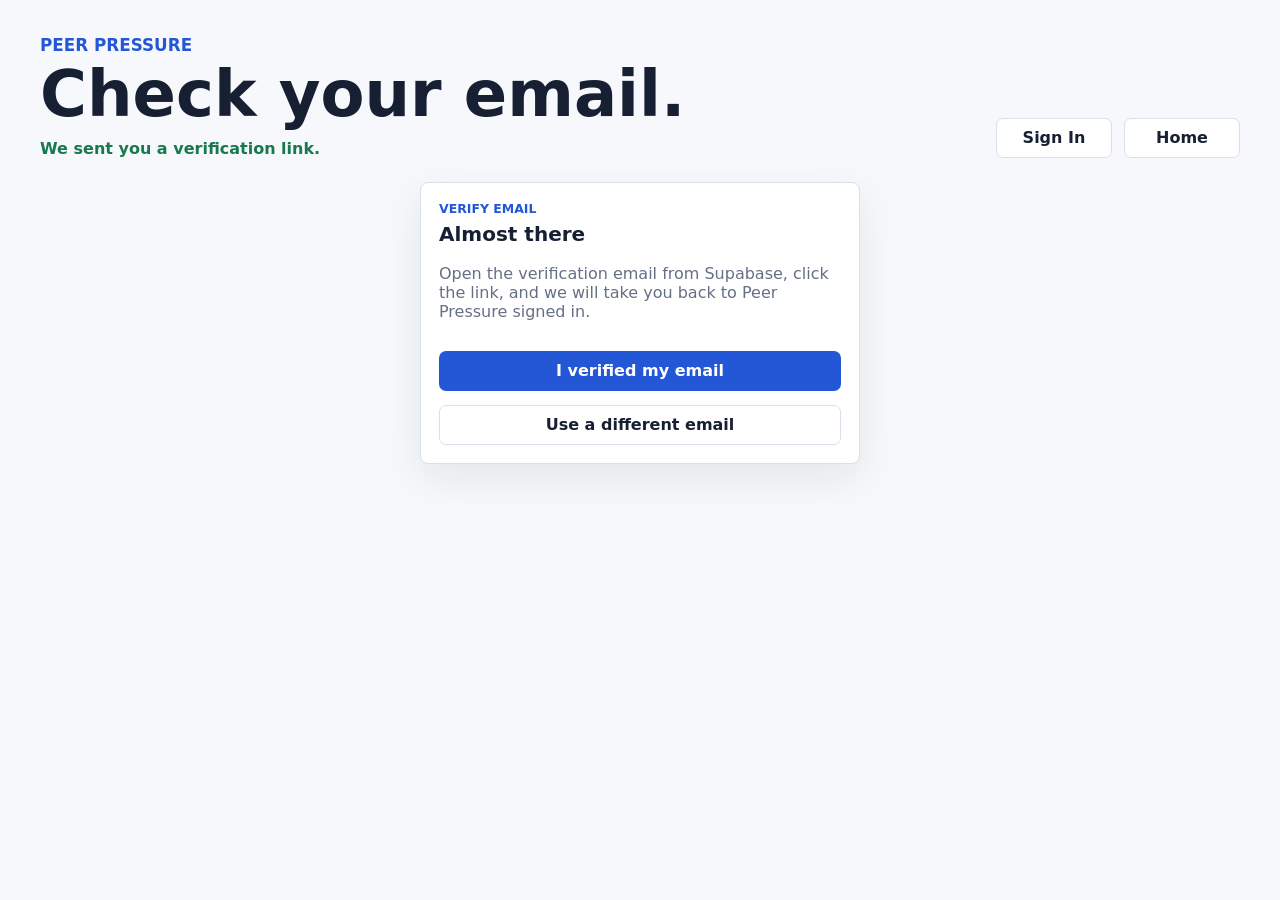
<file: check-email.html>
<!doctype html>
<html lang="en">
  <head>
    <meta charset="utf-8">
    <meta name="viewport" content="width=device-width, initial-scale=1">
    <title>Check Email | Peer Pressure</title>
    <link rel="stylesheet" href="styles.css?v=20260429b">
  </head>
  <body>
    <main class="app-shell create-page-shell">
      <section class="topbar" aria-label="Check email header">
        <div>
          <a class="eyebrow brand-link" href="index.html">Peer Pressure</a>
          <h1>Check your email.</h1>
          <p id="connectionStatus" class="connection-status live">We sent you a verification link.</p>
        </div>
        <div class="top-actions">
          <a class="ghost-button action-link" href="auth.html">Sign In</a>
          <a class="ghost-button action-link" href="index.html">Home</a>
        </div>
      </section>

      <section class="auth-grid compact-auth-grid">
        <aside class="panel create-panel">
          <div class="panel-heading">
            <div>
              <p class="eyebrow">Verify Email</p>
              <h2>Almost there</h2>
            </div>
          </div>

          <div class="stack">
            <p class="terms" id="emailRead">Open the verification email from Supabase, click the link, and we will take you back to Peer Pressure signed in.</p>
            <a class="primary-button action-link full-action" href="auth.html">I verified my email</a>
            <a class="ghost-button action-link full-action" href="signup.html">Use a different email</a>
          </div>
        </aside>
      </section>
    </main>

    <script>
      const params = new URLSearchParams(window.location.search);
      const email = params.get("email") || localStorage.getItem("peerPressurePendingEmail");
      const read = document.querySelector("#emailRead");
      if (email && read) {
        read.textContent = `Open the verification email sent to ${email}, click the link, and we will take you back to Peer Pressure signed in.`;
      }
    </script>
  </body>
</html>
</file>
<file: styles.css>
:root {
  color-scheme: light;
  --ink: #172033;
  --muted: #647085;
  --line: #d9e0ea;
  --panel: #ffffff;
  --page: #f6f8fb;
  --blue: #2457d6;
  --blue-soft: #e8eefc;
  --green: #18794e;
  --green-soft: #e6f5ee;
  --red: #b42318;
  --red-soft: #fdebea;
  --amber: #9a6700;
  --amber-soft: #fff4d6;
  --shadow: 0 14px 40px rgba(23, 32, 51, 0.08);
}

* {
  box-sizing: border-box;
}

body {
  margin: 0;
  font-family: Inter, ui-sans-serif, system-ui, -apple-system, BlinkMacSystemFont, "Segoe UI", sans-serif;
  background: var(--page);
  color: var(--ink);
}

button,
input,
select,
textarea {
  font: inherit;
}

button {
  cursor: pointer;
}

.app-shell {
  width: min(1200px, calc(100% - 32px));
  margin: 0 auto;
  padding: 28px 0 40px;
}

.detail-page-shell {
  width: min(980px, calc(100% - 32px));
}

.topbar {
  display: flex;
  align-items: flex-end;
  justify-content: space-between;
  gap: 20px;
  padding: 8px 0 24px;
}

.top-actions {
  display: flex;
  align-items: end;
  gap: 12px;
}

.eyebrow {
  margin: 0 0 6px;
  color: var(--blue);
  font-size: 0.78rem;
  font-weight: 800;
  text-transform: uppercase;
}

.brand-link,
.brand-link:hover,
.brand-link:focus,
.brand-link:visited {
  display: inline-flex;
  text-decoration: none;
}

.topbar > div:first-child > .eyebrow {
  margin-bottom: 10px;
  font-size: 1.05rem;
  line-height: 1;
}

h1,
h2,
h3,
p {
  margin-top: 0;
}

h1 {
  max-width: 680px;
  margin-bottom: 0;
  font-size: clamp(2rem, 5vw, 4.4rem);
  line-height: 0.95;
  letter-spacing: 0;
}

.detail-page-shell h1 {
  font-size: clamp(2.2rem, 5vw, 4rem);
}

.connection-status {
  margin: 14px 0 0;
  color: var(--muted);
  font-weight: 750;
}

.connection-status.live {
  color: var(--green);
}

.connection-status.error {
  color: var(--red);
}

h2 {
  margin-bottom: 0;
  font-size: 1.25rem;
}

h3 {
  margin-bottom: 18px;
  font-size: 1.35rem;
  line-height: 1.18;
}

.identity-card,
.panel,
.market-card,
.stats-grid article {
  background: var(--panel);
  border: 1px solid var(--line);
  border-radius: 8px;
  box-shadow: var(--shadow);
}

.identity-card {
  min-width: 220px;
  padding: 14px;
}

.account-card {
  display: grid;
  gap: 5px;
}

.account-card span {
  color: var(--muted);
  font-size: 0.78rem;
  font-weight: 800;
}

.account-card strong {
  font-size: 1rem;
}

.account-card .tiny-button {
  justify-self: start;
  margin-top: 4px;
}

.identity-card label,
.stack label {
  display: grid;
  gap: 7px;
  color: var(--muted);
  font-size: 0.86rem;
  font-weight: 700;
}

input,
select,
textarea {
  width: 100%;
  border: 1px solid var(--line);
  border-radius: 7px;
  padding: 10px 11px;
  background: #fff;
  color: var(--ink);
}

textarea {
  resize: vertical;
}

.auth-grid {
  display: grid;
  grid-template-columns: repeat(3, minmax(0, 1fr));
  gap: 18px;
  align-items: start;
}

.compact-auth-grid {
  grid-template-columns: minmax(0, 440px);
  justify-content: center;
}

.full-action {
  width: 100%;
}

.stats-grid {
  display: grid;
  grid-template-columns: repeat(3, minmax(0, 1fr));
  gap: 12px;
  margin-bottom: 18px;
}

.stats-grid article {
  padding: 18px;
}

.stats-grid span {
  display: block;
  margin-bottom: 4px;
  font-size: 1.7rem;
  font-weight: 850;
}

.stats-grid p {
  margin-bottom: 0;
  color: var(--muted);
  font-weight: 700;
}

.workspace,
.create-view {
  display: grid;
  gap: 18px;
}

.detail-workspace {
  max-width: 860px;
  margin: 0 auto;
}

.panel {
  padding: 18px;
}

.create-panel {
  max-width: 760px;
  margin: 0 auto;
}

.auth-grid .create-panel {
  width: 100%;
  max-width: none;
}

.panel-heading {
  display: flex;
  justify-content: space-between;
  gap: 16px;
  align-items: center;
  margin-bottom: 18px;
}

.stack {
  display: grid;
  gap: 14px;
}

.split {
  display: grid;
  grid-template-columns: 1fr 1fr;
  gap: 12px;
}

.segmented-field {
  display: grid;
  grid-template-columns: 1fr 1fr;
  gap: 10px;
  margin: 0;
  padding: 0;
  border: 0;
}

.segmented-field legend {
  grid-column: 1 / -1;
  color: var(--muted);
  font-size: 0.86rem;
  font-weight: 700;
}

.segmented-field label {
  display: flex;
  align-items: center;
  gap: 8px;
  min-height: 44px;
  border: 1px solid var(--line);
  border-radius: 7px;
  padding: 0 12px;
  color: var(--ink);
  font-weight: 800;
}

.segmented-field input {
  width: auto;
}

.primary-button,
.secondary-button,
.ghost-button,
.tiny-button,
.filter-button {
  min-height: 40px;
  border-radius: 7px;
  border: 1px solid transparent;
  font-weight: 800;
}

.primary-button {
  background: var(--blue);
  color: #fff;
  padding: 0 16px;
}

.secondary-button {
  background: var(--ink);
  color: #fff;
}

.ghost-button,
.filter-button,
.tiny-button {
  background: #fff;
  border-color: var(--line);
  color: var(--ink);
}

.action-link,
.action-link:hover,
.action-link:focus,
.action-link:visited {
  display: inline-flex;
  align-items: center;
  justify-content: center;
  min-width: 116px;
  line-height: 1;
  text-align: center;
  text-decoration: none;
  white-space: nowrap;
}

.compact-button {
  padding: 0 14px;
}

.market-toolbar {
  display: flex;
  align-items: end;
  justify-content: space-between;
  gap: 14px;
  margin-bottom: 12px;
}

.market-toolbar h2 {
  margin-bottom: 0;
}

.invite-form {
  display: grid;
  grid-template-columns: minmax(160px, 220px) auto;
  gap: 8px;
}

.filters {
  display: flex;
  gap: 8px;
  margin-bottom: 12px;
  overflow-x: auto;
}

.filter-button {
  padding: 0 16px;
}

.filter-button.active {
  background: var(--blue-soft);
  border-color: #b8c9f5;
  color: var(--blue);
}

.market-list {
  display: grid;
  gap: 14px;
}

.detail-market-list {
  gap: 0;
}

.market-card {
  padding: 18px;
}

.market-card-summary .entry-form,
.market-card-summary .resolve-row,
.market-card-summary .ledger {
  display: none;
}

.market-card-summary .terms {
  margin-bottom: 12px;
}

.card-topline,
.resolve-row {
  display: flex;
  align-items: center;
  justify-content: space-between;
  gap: 12px;
}

.card-topline {
  flex-wrap: wrap;
}

.pill-row {
  display: flex;
  flex-wrap: wrap;
  gap: 8px;
  margin-right: auto;
}

.status-pill,
.visibility-pill {
  display: inline-flex;
  align-items: center;
  min-height: 28px;
  border-radius: 999px;
  padding: 0 10px;
  background: var(--green-soft);
  color: var(--green);
  font-size: 0.78rem;
  font-weight: 850;
}

.visibility-pill {
  background: var(--blue-soft);
  color: var(--blue);
}

.status-pill.settled {
  background: var(--amber-soft);
  color: var(--amber);
}

.status-pill.void {
  background: var(--red-soft);
  color: var(--red);
}

.follow-button {
  min-width: 104px;
  padding: 0 12px;
}

.follow-button.following {
  background: var(--blue-soft);
  border-color: #b8c9f5;
  color: var(--blue);
}

.detail-link {
  min-width: 104px;
}

.meta-grid {
  display: grid;
  grid-template-columns: repeat(2, minmax(0, 1fr));
  gap: 10px;
  margin: 0 0 16px;
}

.meta-grid div {
  border: 1px solid var(--line);
  border-radius: 7px;
  padding: 10px;
}

dt {
  color: var(--muted);
  font-size: 0.75rem;
  font-weight: 800;
  text-transform: uppercase;
}

dd {
  margin: 4px 0 0;
  font-weight: 800;
}

.terms {
  margin-bottom: 16px;
  color: var(--muted);
}

.invite-read {
  display: none;
  margin-bottom: 16px;
  color: var(--blue);
  font-weight: 800;
}

.invite-read.visible {
  display: block;
}

.odds-row {
  display: grid;
  grid-template-columns: 1fr 1fr;
  gap: 12px;
  margin-bottom: 14px;
}

.side-box {
  display: grid;
  gap: 4px;
  border: 1px solid var(--line);
  border-radius: 8px;
  padding: 14px;
}

.side-box span {
  font-size: 0.78rem;
  font-weight: 900;
}

.side-box strong {
  font-size: 1.4rem;
}

.side-box small {
  color: var(--muted);
  font-weight: 700;
}

.yes-box {
  background: var(--green-soft);
}

.no-box {
  background: var(--red-soft);
}

.entry-form {
  display: grid;
  grid-template-columns: 0.7fr 0.8fr 1.4fr auto;
  gap: 10px;
  margin-bottom: 14px;
}

.quote-read {
  display: flex;
  align-items: center;
  min-height: 40px;
  border: 1px solid var(--line);
  border-radius: 7px;
  padding: 9px 11px;
  background: #fff;
  color: var(--muted);
  font-size: 0.9rem;
  font-weight: 800;
}

.resolve-actions {
  display: flex;
  flex-wrap: wrap;
  gap: 8px;
  justify-content: flex-end;
}

.tiny-button {
  min-height: 34px;
  padding: 0 10px;
  font-size: 0.82rem;
}

.payout-read {
  color: var(--muted);
  font-weight: 750;
}

.ledger {
  margin-top: 14px;
  border-top: 1px solid var(--line);
  padding-top: 12px;
}

.ledger summary {
  color: var(--blue);
  cursor: pointer;
  font-weight: 850;
}

.ledger-body {
  display: grid;
  gap: 8px;
  margin-top: 10px;
}

.ledger-row {
  display: grid;
  grid-template-columns: 1.2fr 0.6fr 0.8fr 1fr;
  gap: 8px;
  align-items: center;
  border: 1px solid var(--line);
  border-radius: 7px;
  padding: 10px;
  font-size: 0.9rem;
}

.empty-state {
  padding: 32px;
  border: 1px dashed var(--line);
  border-radius: 8px;
  color: var(--muted);
  text-align: center;
}

@media (max-width: 980px) {
  .topbar,
  .top-actions,
  .market-toolbar {
    grid-template-columns: 1fr;
  }

  .topbar,
  .top-actions,
  .market-toolbar {
    display: grid;
  }

  .auth-grid,
  .stats-grid {
    grid-template-columns: 1fr;
  }
}

@media (max-width: 640px) {
  .app-shell {
    width: min(100% - 20px, 1200px);
    padding-top: 18px;
  }

  h1 {
    font-size: 2.35rem;
  }

  .split,
  .segmented-field,
  .odds-row,
  .meta-grid,
  .entry-form,
  .invite-form,
  .ledger-row {
    grid-template-columns: 1fr;
  }

  .card-topline,
  .resolve-row {
    align-items: stretch;
    flex-direction: column;
  }

  .pill-row {
    margin-right: 0;
  }

  .resolve-actions {
    justify-content: stretch;
  }

  .resolve-actions button {
    flex: 1;
  }
}
</file>
